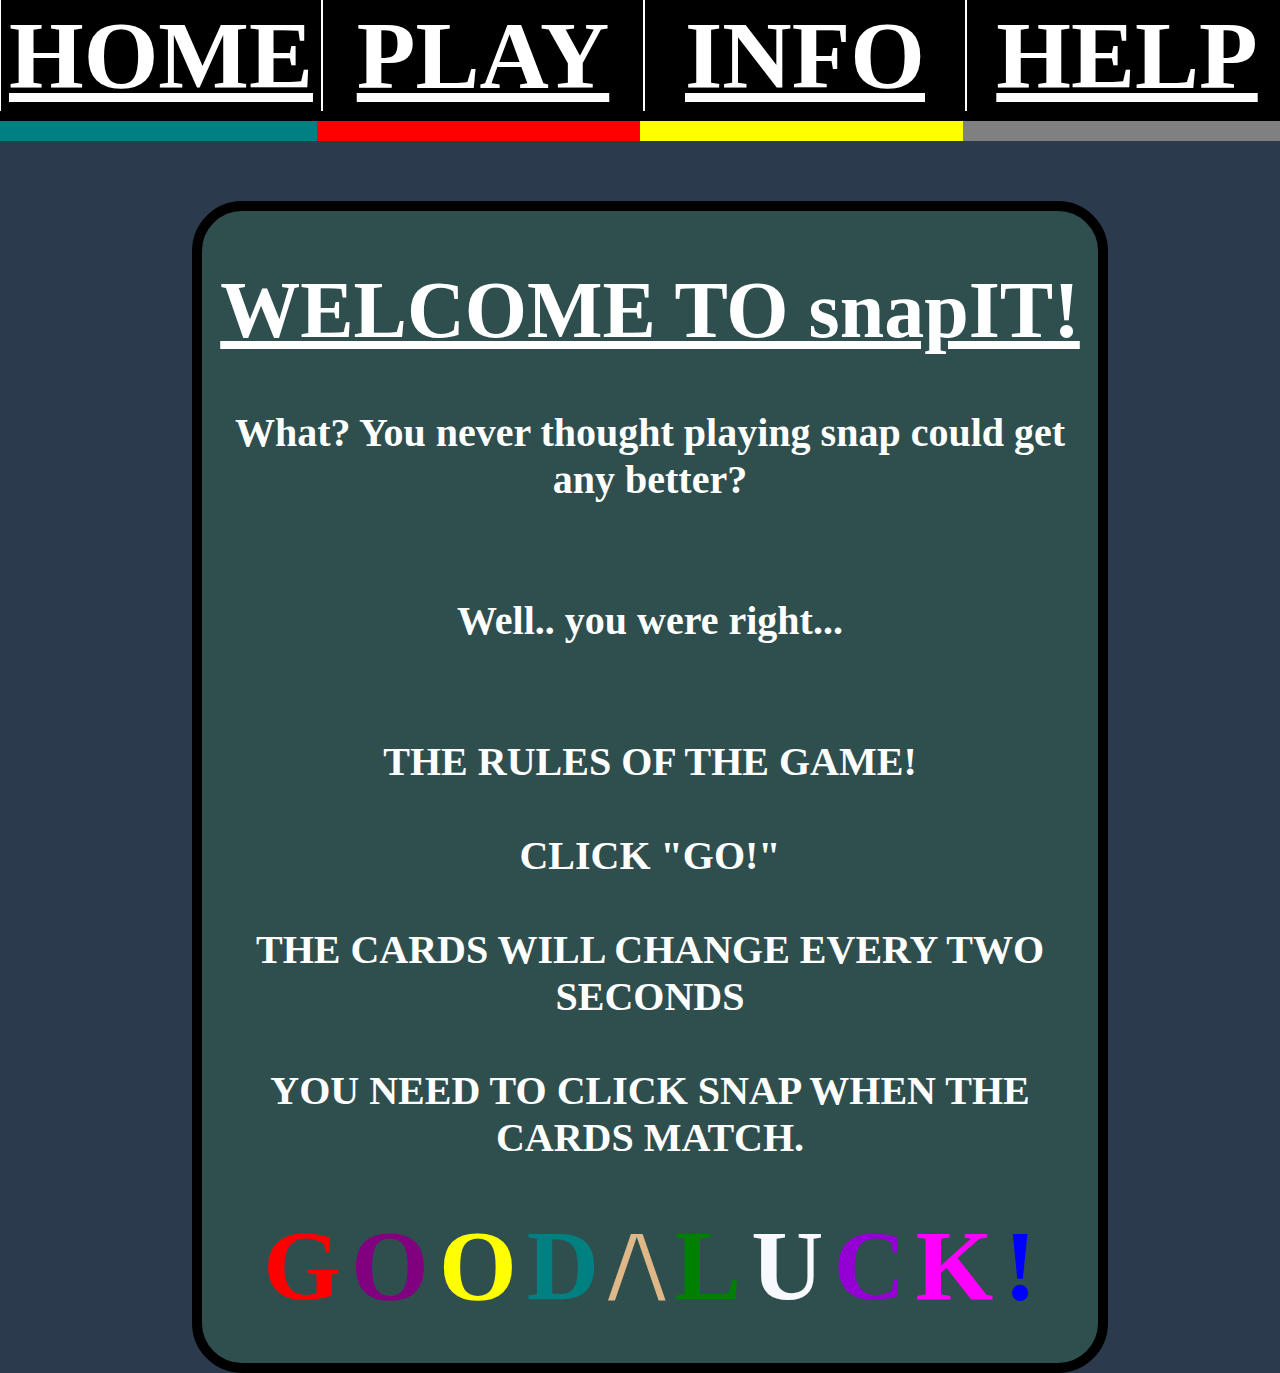
<file: index.html>
﻿<!--Alex Duthie / 12010280 - Inverness College, UHI (NQ Level 6 Computing)-->
	
<html>

	<head>
		<title>snapIT - HOME!</title>

		<!-- The link tag is linking to an external CSS style sheet. -->
		<link rel="stylesheet" type="text/css" href="CSS/snapStyle.css">
		<!--
			This meta tag is choosing "utf-8" as the selected character set.
			UTF-8 is an international encoding standard which is used by
			different languages and scripts.
		-->
		<meta charset="utf-8">
		<!--
			This meta tag is describing the description content to
			make finding this site in a search engine much easier.
		-->
		<meta name="description" content="Programming for Mobile Devices, NQ 6">
		<!--
			This meta tag is adding keywords to the site to help
			the user find this site in a search engine.
		-->
		<meta name="keywords" 
		content="snapIT, Home, NQ6, Alex Duthie">
		<!--
			This meta tag is used to add the Authors name,
			which would also help if search engine results.
		-->
		<meta name="author" content="Alex Duthie">
		<!--
			This meta tag tells the browser to scale the site
			to fit the devices width and to always load at
			scale "0.1" which is basically 100% zoom (default).
		-->
		<meta name="viewport" 
		content="width=device-width, initial-scale=0.1">
	</head>
	
    <body id="homePage">

        <!--NAV HEADER SECTION-->

        <nav id="nav_section">
            <a class="nav_link" href="##">HOME</a>

            <a class="nav_link" href="snapIT.html">PLAY</a>

            <a class="nav_link" href="info.html">INFO</a>

            <!-- This link opens a pdf user guide -->
            <a class="nav_link" href="userGuide/userGuidePDF.pdf" target="_blank">HELP</a>
        </nav>

        <!-- OPEN SECTION -->
        <section id="homeInfo">
            <h1>WELCOME TO snapIT!</h1>

            <p>
                What? You never thought playing snap could get any better?
                <br /><br /><br />
                Well.. you were right...
                <br /><br /><br />
                THE RULES OF THE GAME!
                <br /><br />
                CLICK "GO!" <br /><br />
                THE CARDS WILL CHANGE EVERY TWO SECONDS <br /><br />
                YOU NEED TO CLICK SNAP WHEN THE CARDS MATCH. <br /><br />
                <!-- The following span tags are to make the letters of the word "GOOD LUCK" multicoloured. -->
                <span style="color: red;">G</span>
                <span style="color: purple;">O</span>
                <span style="color: yellow;">O</span>
                <span style="color: teal;">D</span>
                <span style="color: burlywood;">/\</span>
                <span style="color: green;">L</span>
                <span style="color: ghostwhite;">U</span>
                <span style="color: darkviolet;">C</span>
                <span style="color: magenta;">K</span>
                <span style="color: blue;">!</span>
            </p>
        </section>
        <!-- CLOSE SECTION -->

        <!-- This "script" tag links the JavaScript externally. -->
        <script src="JavaScript/snapJS.js"></script>

    </body>
	
</html>
</file>
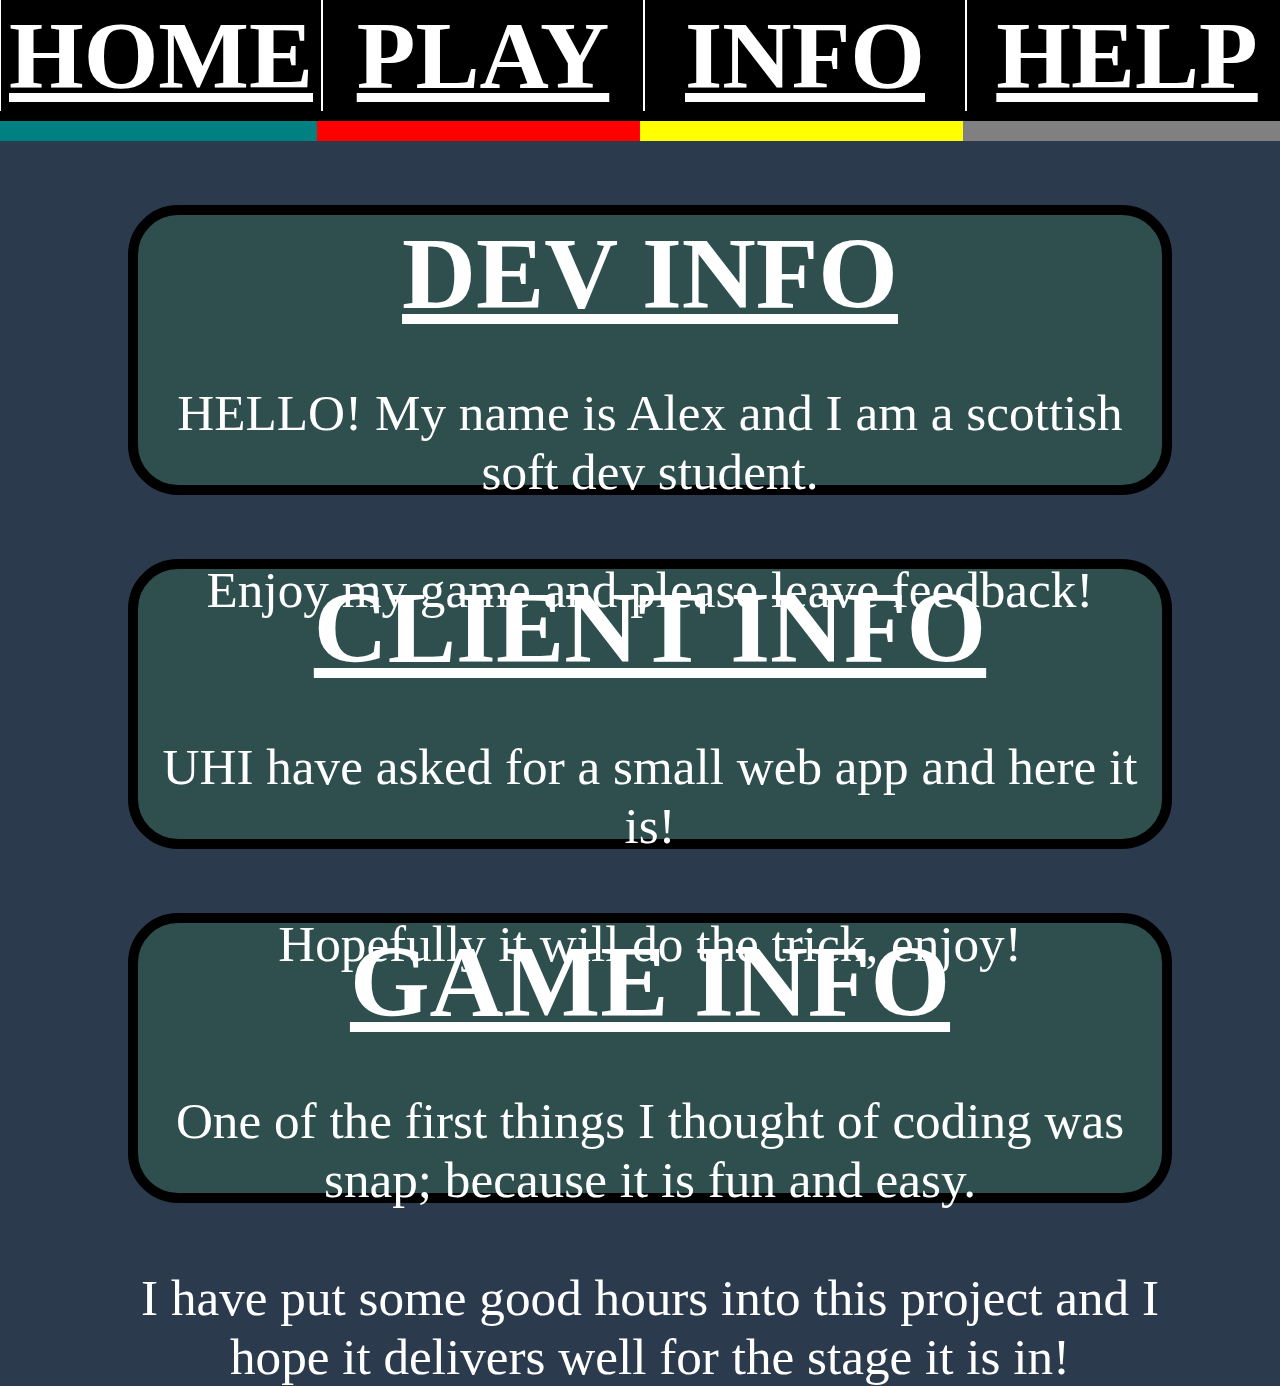
<file: info.html>
﻿<!--Alex Duthie / 12010280 - Inverness College, UHI (NQ Level 6 Computing)-->
	
<html>

	<head>
		<title>snapIT - INFO!</title>
		<!--
			The link tag is linking to an external CSS style sheet.
		-->
		<link rel="stylesheet" type="text/css" href="CSS/snapStyle.css">
		<!--
			This meta tag is choosing "utf-8" as the selected character set.
			UTF-8 is an international encoding standard which is used by
			different languages and scripts.
		-->
		<meta charset="utf-8">
		<!--
			This meta tag is describing the description content to
			make finding this site in a search engine much easier.
		-->
		<meta name="description" content="Programming for Mobile Devices, NQ 6">
		<!--
			This meta tag is adding keywords to the site to help
			the user find this site in a search engine.
		-->
		<meta name="keywords" 
		content="snapIT, Information, Alex Duthie, NQ6">
		<!--
			This meta tag is used to add the Authors name,
			which would also help if search engine results.
		-->
		<meta name="author" content="Alex Duthie">
		<!--
			This meta tag tells the browser to scale the site
			to fit the devices width and to always load at
			scale "0.1" which is basically 100% zoom (default).
		-->
		<meta name="viewport" 
		content="width=device-width, initial-scale=0.1">
	</head>
	
    <body id="infoPage">

        <!--NAV HEADER SECTION-->

        <nav id="nav_section">
            <a class="nav_link" href="index.html">HOME</a>

            <a class="nav_link" href="snapIT.html">PLAY</a>

            <a class="nav_link" href="##">INFO</a>

            <!-- This link opens a pdf user guide -->
            <a class="nav_link" href="userGuide/userGuidePDF.pdf" target="_blank" ">HELP</a>
        </nav>

        <!-- Open Section -->
        <section id="infoSection">

            <!-- Div for info about developer -->
            <div id="developerInfo">
                <h1>DEV INFO</h1>

                <p>
                    HELLO! My name is Alex and I am a scottish soft dev student.
                    <br /><br />
                    Enjoy my game and please leave feedback!
                </p>
            </div>

            <!-- Div for info about client -->
            <div id="clientInfo">
                <h1>CLIENT INFO</h1>

                <p>
                    UHI have asked for a small web app and here it is!
                    <br /><br />
                    Hopefully it will do the trick, enjoy!
                </p>
            </div>

            <!-- Div for info about the game -->
            <div id="snapItInfo">
                <h1>GAME INFO</h1>

                <p>
                    One of the first things I thought of coding was snap; because it is fun and easy.
                    <br /><br />
                    I have put some good hours into this project and I hope it delivers well for the stage it is in!
                </p>
            </div>

        </section>
        <!-- CLose Section -->

        <!-- This "script" tag links the JavaScript externally. -->
        <script src="JavaScript/snapJS.js"></script>

    </body>
	
</html>
</file>
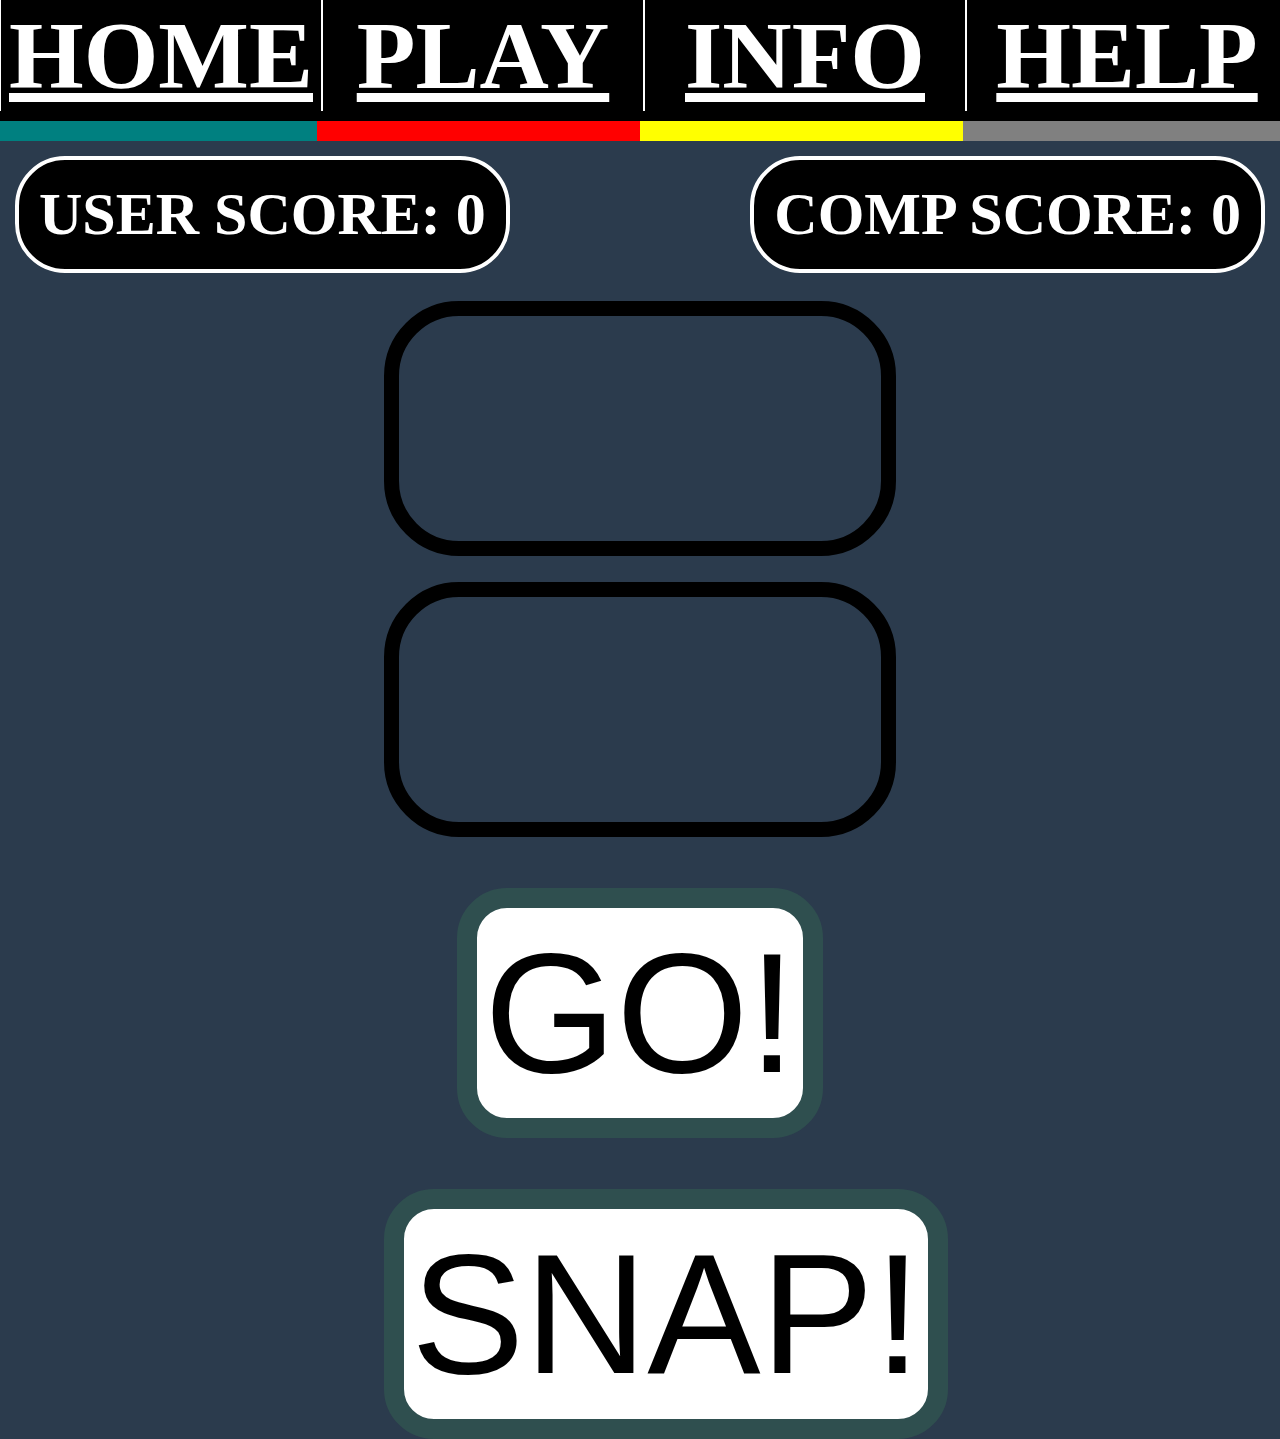
<file: snapIT.html>
﻿<!--Alex Duthie / 12010280 - Inverness College, UHI (NQ Level 6 Computing)-->
	
<html>

	<head>
		<title>snapIT - PLAY!</title>
		<!--
			The link tag is linking to an external CSS style sheet.
		-->
		<link rel="stylesheet" type="text/css" href="CSS/snapStyle.css">
		<!--
			This meta tag is choosing "utf-8" as the selected character set.
			UTF-8 is an international encoding standard which is used by
			different languages and scripts.
		-->
		<meta charset="utf-8">
		<!--
			This meta tag is describing the description content to
			make finding this site in a search engine much easier.
		-->
		<meta name="description" content="Programming for Mobile Devices, NQ 6">
		<!--
			This meta tag is adding keywords to the site to help
			the user find this site in a search engine.
		-->
		<meta name="keywords" 
		content="snapIT, Play, Game, Alex Duthie, NQ6">
		<!--
			This meta tag is used to add the Authors name,
			which would also help if search engine results.
		-->
		<meta name="author" content="Alex Duthie">
		<!--
			This meta tag tells the browser to scale the site
			to fit the devices width and to always load at
			scale "0.1" which is basically 100% zoom (default).
		-->
		<meta name="viewport" 
		content="width=device-width, initial-scale=0.1">
	</head>
	
    <body id="gamePage">

        <!--NAV HEADER SECTION-->

        <nav id="nav_section">
            <a class="nav_link" href="index.html">HOME</a>

            <a class="nav_link" href="##">PLAY</a>

            <a class="nav_link" href="info.html">INFO</a>

            <!-- This link opens a pdf user guide -->
            <a class="nav_link" href="userGuide/userGuidePDF.pdf" target="_blank">HELP</a>
        </nav>

        <!-- Scores at top of page -->

        <div id="score">

            <!-- The user score -->
            <p style="float: left;">
                USER SCORE:
                <span id="userScr">0</span>
            </p>

            <!-- The computers score -->
            <p style="float: right;">
                COMP SCORE:
                <span id="compScr">0</span>
            </p>

        </div>

        <!--Open Section (Cards)-->

        <section id="cards">

            <div id="cardOne"></div>

            <div id="cardTwo"></div>

            <!-- Envokes the go function, see JavaScript -->
            <input type="button" value="GO!" onclick="setInterval(go, 2000)" />
            <!-- Envokes the snap function, see JavaScript -->
            <input type="button" value="SNAP!" onclick="snap()" />

        </section>

        <!-- Close section -->

        <!-- This "script" tag links the JavaScript externally. -->
        <script src="JavaScript/snapJS.js"></script>

    </body>
	
</html>
</file>
<file: CSS/snapStyle.css>
/* Alex Duthie / 12010280 - Inverness College, UHI (NQ Level 6 Computing) */

html, body 
{
    width: 100%;
    height: 100%;
    margin: 0;
    padding: 0;
    font-family: Verdana;
    background-color: #2b3b4d;
	color: white;
}

/* NAV SECTION (ALL PAGES) */

#nav_section 
{
    width: 100%;
    background-color: black;
    display: flex;
	padding-bottom: 10px;
	border-bottom: solid 20px;
	border-image: linear-gradient(to left, grey 25%, yellow 25%, yellow 50%,red 50%, red 75%, teal 75%) 5;
	/* https://css-tricks.com/guides/css-gradients/ is the site is one of the sources where I learned how to use CSS gradient methods */
}

.nav_link 
{
    color: white;
    cursor: pointer;
    min-width: 25%;
    background-color: black;
    font-weight: bold;
    text-align: center;
    font-size: 600%;
    border: solid 1px white;
    border-top: none;
    border-bottom: none;
}

.nav_link:active
{
    background-color: white;
    color: black;
    cursor: pointer; 
}

/* Buttons (ALL PAGES) */

input[type=button]
{
    font-size: 170%;
    text-align: center;
    margin-top: 10%;
    cursor: pointer;
    border-radius: 50px/50px;
    border: solid 20px darkslategray;
    background-color: white;
    padding: 7px;
}

/* HOME PAGE */

#homePage h1
{
	font-size: 500%;
	text-align: center;
    text-decoration: underline;
}

#homeInfo {
    overflow: auto;
    text-align: center;
    width: 70%;
    margin-top: 60px;
    margin-left: 15%;
    background-color: darkslategray;
    border: solid 10px black;
    border-radius: 50px/50px;
    font-weight: bold;
}

#homeInfo p
{
    font-size: 250%;
}

#homeInfo span{
    font-size: 250%;
}

#home_links input[type=button] 
{
    font-size: 600%;
    width: 50%;
    margin-left: 25%;
    font-weight: 600;
}

#home_links:active {
    cursor: pointer;
}


/* GAME PAGE */

/** SCORES AND RESULTS (GAME PAGE) **/

#score p
{ 
    font-size: 60px;
    margin: 10px;
    background-color: black;
    border-radius: 50px/50px;
    border: solid 4px white;
    padding: 20px;
    margin: 15px;
    font-weight: bold;
}

#result
{
    font-weight: bold;
}

/** CARDS (GAME PAGE) **/

#cards 
{
    margin-top: 12.5%;
    font-size: 100px;
    text-align: center;
    width: 40%;
    margin-left: 30%;
}

#cardOne, #cardTwo {
    height: 25%;
    border: solid 15px black;
    color: red;
    border-radius: 75px/75px;
    background-image: url("https://comp-hons.uhi.ac.uk/~12010280/MyApp_AD_NQ6/2.%20SnapIT/Images/snapIT%20Logo.PNG");
    background-size: cover;
    background-position: center;
}

#cardOne
{
    margin-bottom: 5%;
}

/* Info Page */

#infoSection{
    text-align: center;
    font-size: 320%;
}

#infoSection h1 {
    margin: 0;
    text-decoration: underline;
}

#developerInfo, #clientInfo, #snapItInfo{
    margin-top: 5%;
    margin-left: 10%;
    width: 80%;
    min-height: 20%;
    max-height: 30%;
    border: solid 10px black;
    border-radius: 50px/50px;
    background-color: darkslategray
}
</file>
